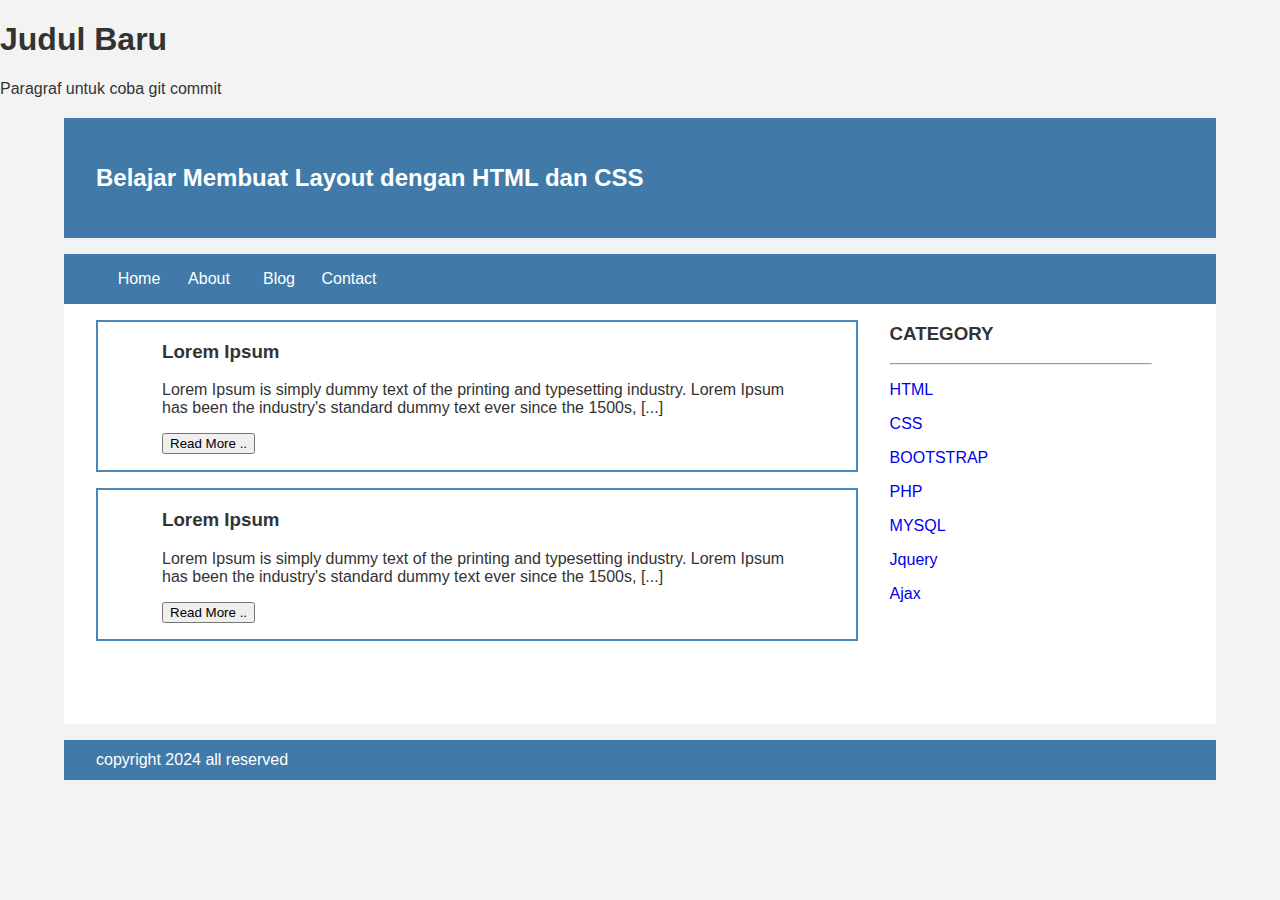
<file: index.html>
<!DOCTYPE html>
<html lang="en">
  <head>
    <meta charset="UTF-8" />
    <meta name="viewport" content="width=device-width, initial-scale=1.0" />
    <title>Homepage</title>
    <link rel="stylesheet" href="style.css" />
  </head>
  <body>
    
    <h1>Judul Baru</h1>
    <p>Paragraf untuk coba git commit </p>

    <div class="header">
      <div class="jarak">
        <h2>Belajar Membuat Layout dengan HTML dan CSS</h2>
      </div>
    </div>
    <div class="menu">
      <ul>
        <li><a href="#">Home</a></li>
        <li><a href="#">About</a></li>
        <li><a href="#">Blog</a></li>
        <li><a href="#">Contact</a></li>
      </ul>
    </div>
    <div class="content">
      <div class="jarak">
        <!-- kiri -->
        <div class="kiri">
          <!-- blog -->
          <div class="border">
            <div class="jarak">
              <h3>Lorem Ipsum</h3>
              <p>
                Lorem Ipsum is simply dummy text of the printing and typesetting
                industry. Lorem Ipsum has been the industry's standard dummy
                text ever since the 1500s, [...]
              </p>
              <button class="btn">Read More ..</button>
            </div>
          </div>
          <!-- end blog -->
          <!-- blog -->
          <div class="border">
            <div class="jarak">
              <h3>Lorem Ipsum</h3>
              <p>
                Lorem Ipsum is simply dummy text of the printing and typesetting
                industry. Lorem Ipsum has been the industry's standard dummy
                text ever since the 1500s, [...]
              </p>
              <button class="btn">Read More ..</button>
            </div>
          </div>
          <!-- end blog -->
        </div>
        <!-- kiri -->
        <!-- kanan -->
        <div class="kanan">
          <div class="jarak">
            <h3>CATEGORY</h3>
            <hr />
            <p><a href="#" class="undecor">HTML</a></p>
            <p><a href="#" class="undecor">CSS</a></p>
            <p><a href="#" class="undecor">BOOTSTRAP</a></p>
            <p><a href="#" class="undecor">PHP</a></p>
            <p><a href="#" class="undecor">MYSQL</a></p>
            <p><a href="#" class="undecor">Jquery</a></p>
            <p><a href="#" class="undecor">Ajax</a></p>
          </div>
        </div>
        <!-- kanan -->
      </div>
    </div>
    <div class="footer">
      <div class="jarak">
        <p>copyright 2024 all reserved</p>
      </div>
    </div>
  </body>
</html>
</file>
<file: style.css>
body{
    background:#f3f3f3;
    color:#333;
    width:100%;
    font-family:sans-serif;
    margin:0 auto;
}

.header{
    width:90%;
    margin:auto;
    height:120px;
    line-height:120px;
    background:#417aa8;
    color:#fff;
}

.menu{
    background-color:#417aa8; 
    height:50px; 
    line-height:50px; 
    position:relative;
    width:90%;
    margin:0 auto;
    padding:0 auto;
}

.jarak{
    padding:0 2pc;
}

.menu ul {
    list-style:none;
}

.menu ul li a {
    float:left; 
    width:70px; 
    display:block; 
    text-align:center; 
    color:#FFF; 
    text-decoration:none; 
}

.menu ul li a:hover {
    background-color:#4b88bb; 
    display:block;
}

.content{
    width:90%;
    margin:auto;
    height:420px;
    padding:0.1px;
    background:#fff;
    color:#333;
}

.border{
    border:2px solid #4887b9;
    margin-top:1pc;
    padding-bottom:1pc;
    padding-left:2pc;
    padding-right:2pc;
}

.kiri{
    width:70%;
    float:left;
    margin:auto;
    background:#fff;
    height:420px;
}

.kanan{
    width:30%;
    float:left;
    margin:auto;
    background:#fff;
    height:420px;
}

.undecor{
    text-decoration:none;
}


.footer{
    width:90%;
    margin:auto;
    height:40px;
    line-height:40px;
    background:#417aa8;
    color:#fff;
    margin-bottom: 1pc;
}
</file>
